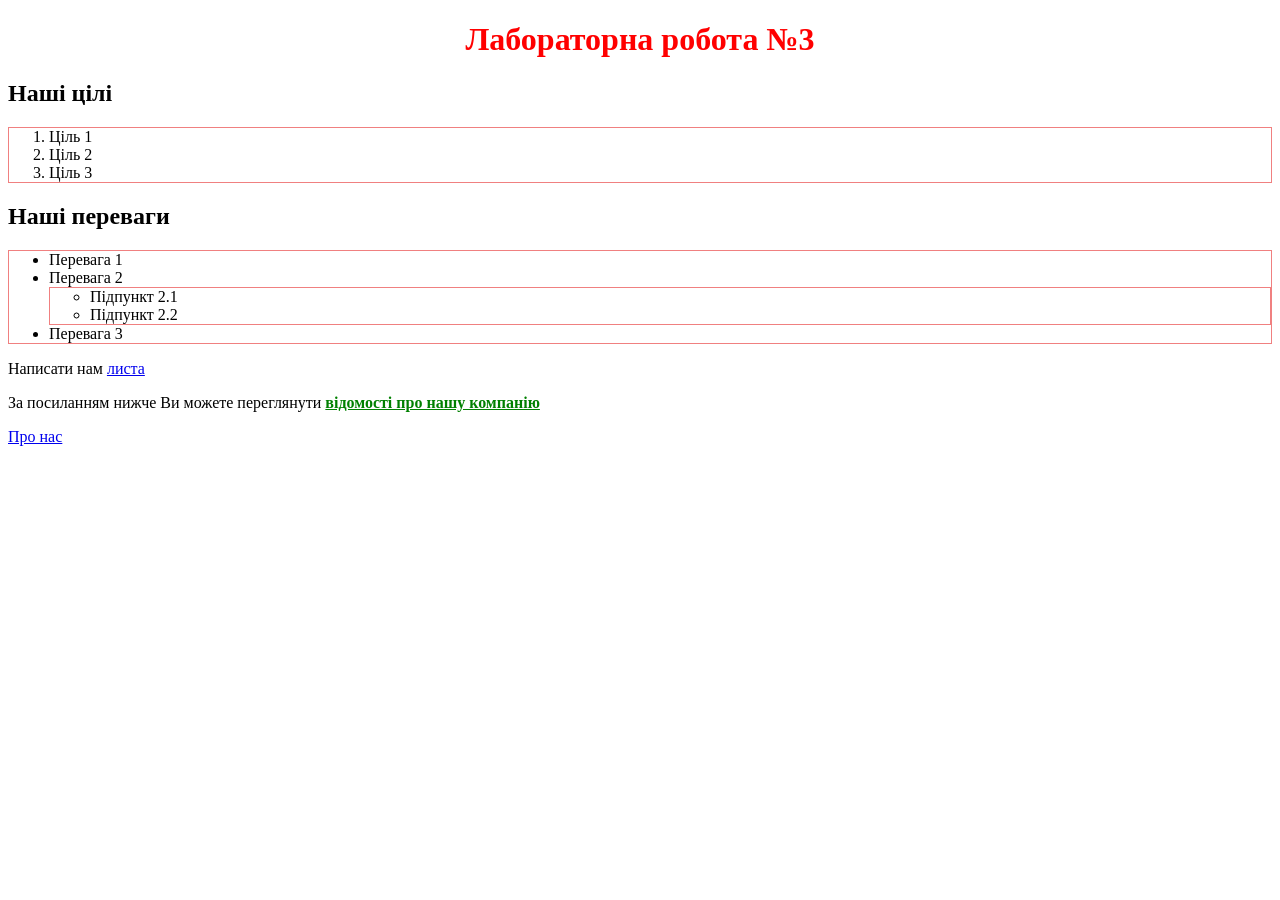
<file: Lab-3/index.html>
<!DOCTYPE html>
<html lang="uk-ua">

<head>
  <link rel="icon" type="image/png" sizes="16x16" href="favicons/favicon-16x16.png">
  <meta name="msapplication-TileColor" content="#ffffff">
  <meta name="theme-color" content="#ffffff">
  <meta charset="utf-8">
  <meta name="viewport" content="width=device-width, initial-scale=1.0">
  <title>Лаб. №3: головна</title>



  <!-- Підключення зовнішніх стилів -->
  <link rel="stylesheet" href="styles/styles.css">

  <!-- Вбудовані стилі -->
  <style>
    h1 {
      text-align: center;
      color: red;
    }
  </style>
</head>

<body>

  <h1>Лабораторна робота №3</h1>

  <h2>Наші цілі</h2>
  <ol>
    <li>Ціль 1</li>
    <li>Ціль 2</li>
    <li>Ціль 3</li>
  </ol>

  <h2>Наші переваги</h2>
  <ul>
    <li>Перевага 1</li>
    <li>Перевага 2
      <ul>
        <li>Підпункт 2.1</li>
        <li>Підпункт 2.2</li>
      </ul>
    </li>
    <li>Перевага 3</li>
  </ul>

  <p>Написати нам <a href="mailto:anastasiia.shkvara@student.uzhnu.edu.ua">листа</a></p>

  <p>За посиланням нижче Ви можете переглянути <strong>відомості про нашу компанію</strong></p>

  <p><a href="pages/about.html">Про нас</a></p>

  <!-- Підключення зовнішнього JS -->
  <script src="scripts/app.js"></script>


</body>

</html>
</file>
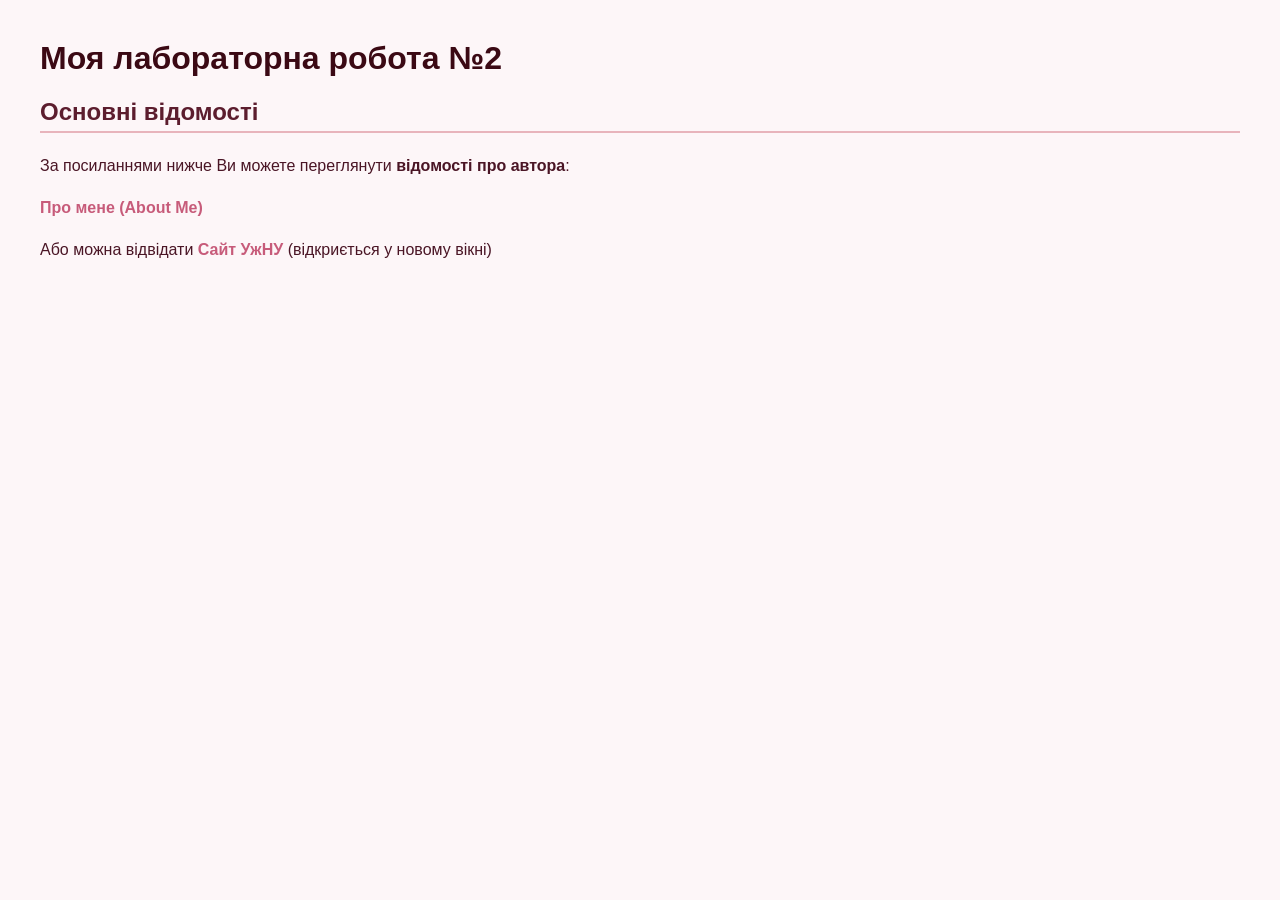
<file: Lab2_HTML/index.html>
<!DOCTYPE html>
<html lang="ua">

<head>
    <meta charset="utf-8">
    <title>Лабораторна робота №2: головна</title>
    <link rel="stylesheet" href="styles.css">
</head>

<body>
    <!-- Головний заголовок сторінки -->
    <h1>Моя лабораторна робота №2</h1>

    <h2>Основні відомості</h2>

    <p>За посиланнями нижче Ви можете переглянути <strong>відомості про автора</strong>:</p>

    <p>
        <a href="author.html">Про мене (About Me)</a>
    </p>

    <p>
        Або можна відвідати <a href="https://www.uzhnu.edu.ua" target="_blank">Сайт УжНУ</a> (відкриється у новому
        вікні)
    </p>
</body>

</html>
</file>
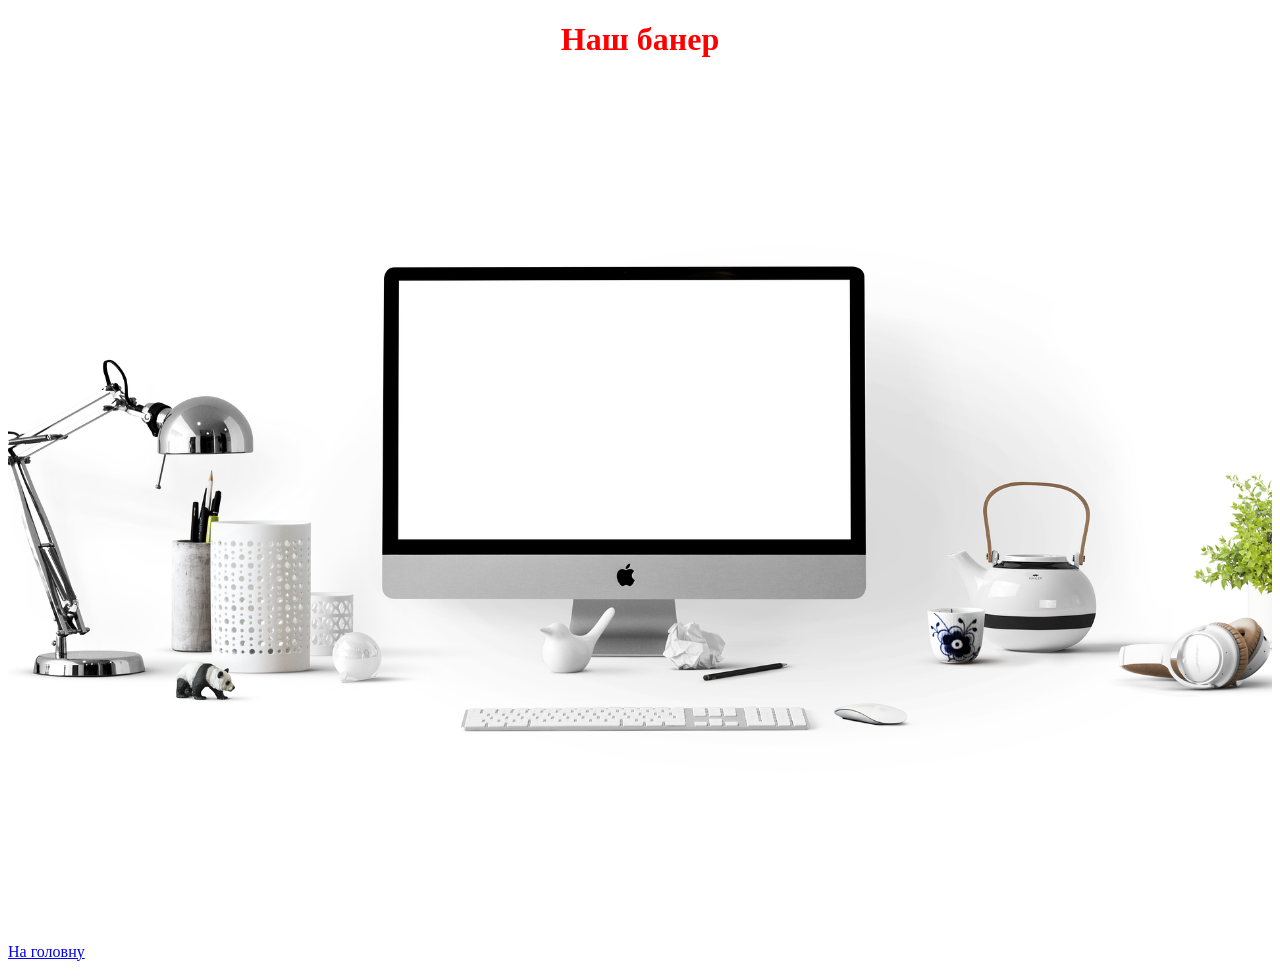
<file: Lab-3/pages/about.html>
<!DOCTYPE html>
<html lang="uk-ua">

<head>
    <meta charset="utf-8">
    <meta name="viewport" content="width=device-width, initial-scale=1.0">
    <title>Лаб. №3: про нас</title>

    <!-- Підключення іконки з кореневої папки -->
    <link rel="icon" type="image/png" sizes="16x16" href="../favicon-16x16.png">

    <!-- Підключення зовнішніх стилів -->
    <link rel="stylesheet" href="../styles/styles.css">

    <!-- Вбудовані стилі для заголовка -->
    <style>
        h1 {
            text-align: center;
            color: red;
        }
    </style>
</head>

<body>

    <h1>Наш банер</h1>

    <!-- Зображення банера з папки images/banners -->
    <p>
        <img src="../images/banners/apple-1920.jpg" alt="Банер" style="max-width: 100%; height: auto;">
    </p>

    <!-- Посилання на головну сторінку -->
    <p><a href="../index.html">На головну</a></p>

</body>

</html>
</file>
<file: Lab-3/styles/styles.css>
i, em, span, b, strong {
    color: green;
    text-decoration: underline;
}

ol, ul {
    border: 1px solid lightcoral;
}

img {
    width: 100%;
    max-width: 100%;
}
</file>
<file: Lab2_HTML/styles.css>
body {
    font-family: Arial, sans-serif;
    margin: 40px;
    /* Колір тексту */
    color: #4a1525;
    /* Фоновий колір */
    background-color: #fdf6f8;
}

h1 {
    /* Колір заголовка */
    color: #3b0914;
}

h2 {
    color: #5c1d2e;
    border-bottom: 2px solid #e8b4bc;
    
    padding-bottom: 5px;
}

p {
    line-height: 1.6;
}

/* Стилі для посилань */
a {
    color: #c75b7a;
    text-decoration: none;
    font-weight: bold;
}

a:hover {
    color: #9e3d5b;
    text-decoration: underline;
}

/* Оформлення блоку з моїм фото */
.photo-container img {
    border-radius: 8px;
    border: 3px solid #e8b4bc;
    /* Рамка  навколо фото */
    box-shadow: 0 4px 10px rgba(74, 21, 37, 0.15);
}

ul {
    line-height: 1.6;
}
</file>
